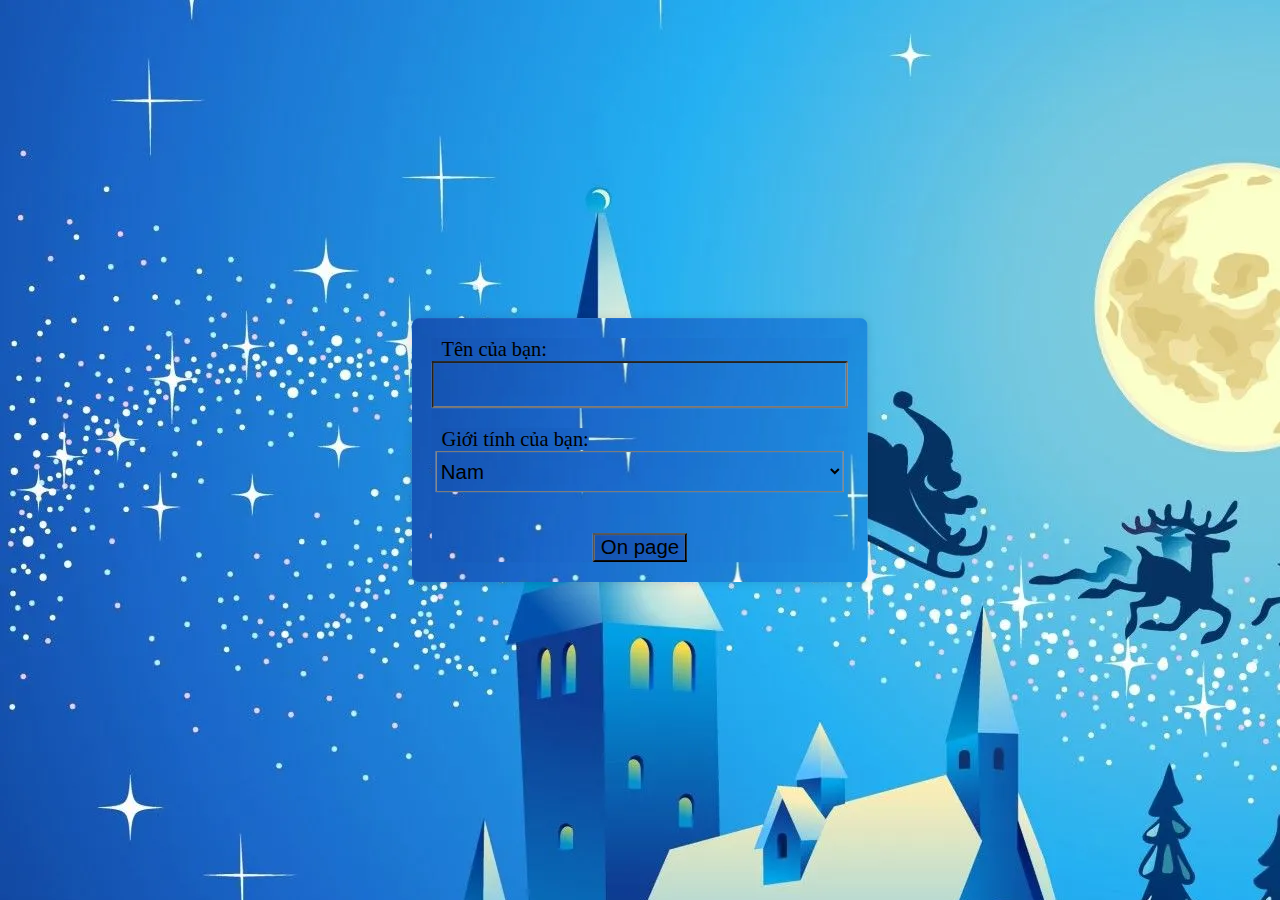
<file: index.html>
<!DOCTYPE html>
<html lang="en">

<head>
    <meta charset="UTF-8">
    <meta name="viewport" content="width=device-width, initial-scale=1.0">
    <title>Chúc mừng giáng sinh</title>
    <style>
        * {
            font-size: 1.05em;
            background-image: url('image/hinh-nen-giang-sinh-2k.webp');
        }
        
        body {
            background-size: cover;
            background-repeat: no-repeat;
            background-image: url('image/hinh-nen-giang-sinh-2k.webp');
            width: 100%;
            height: 100%;
        }
        
        .container {
            max-width: 30em;
            position: absolute;
            top: 50%;
            transform: translate(-50%, -50%);
            left: 50%;
            padding: 20px;
            background-color: #fff;
            box-shadow: 0 0 10px rgba(0, 0, 0, 0.1);
            border-radius: 8px;
            text-align: center;
        }
        
        .label1,
        label2,
        input[type="text"] {
            margin-bottom: 1em;
        }
        
        input[type="submit"] {
            margin-top: 2em;
        }
        
        input[type="text"],
        select {
            width: 20em;
            height: 2em;
        }
        
        .label1 {
            margin-right: 70%;
        }
        
        .label2 {
            margin-right: 60%;
        }
        
        select {
            width: 20em;
            height: 2em;
        }
        
        @media only screen and (max-width: 768px) {
            body {
                background-size: contain;
                background-attachment: fixed;
            }
            .container {
                width: 90%;
                padding: 10px;
            }
            input[type="text"],
            select {
                width: 80%;
            }
            .label1,
            .label2 {
                margin-right: 0;
            }
        }
    </style>
</head>

<body>
    <div class="container">
        <form id="myForm" onsubmit="submitForm(event)">
            <label class="label1">Tên của bạn:</label><br>
            <input type="text" id="data1" name="name" required=""><br>
            <label class="label2"> Giới tính của bạn:</label><br>
            <select class="sex" name="sex" id="data1">
                <option value="Nam">Nam </option>
                <option value="Nữ">Nữ</option>
                <option value="Bede">Giới tính thứ 3</option>
            </select><br>
            <input type="submit" value="On page">
        </form>
    </div>
</body>

<script>
    function submitForm(event) {
        event.preventDefault();

        var form = document.getElementById('myForm');
        var formData = new URLSearchParams(new FormData(form));

        var url = 'main.html?' + formData.toString();
        window.location.href = url;
    }
</script>

</html>
</file>
